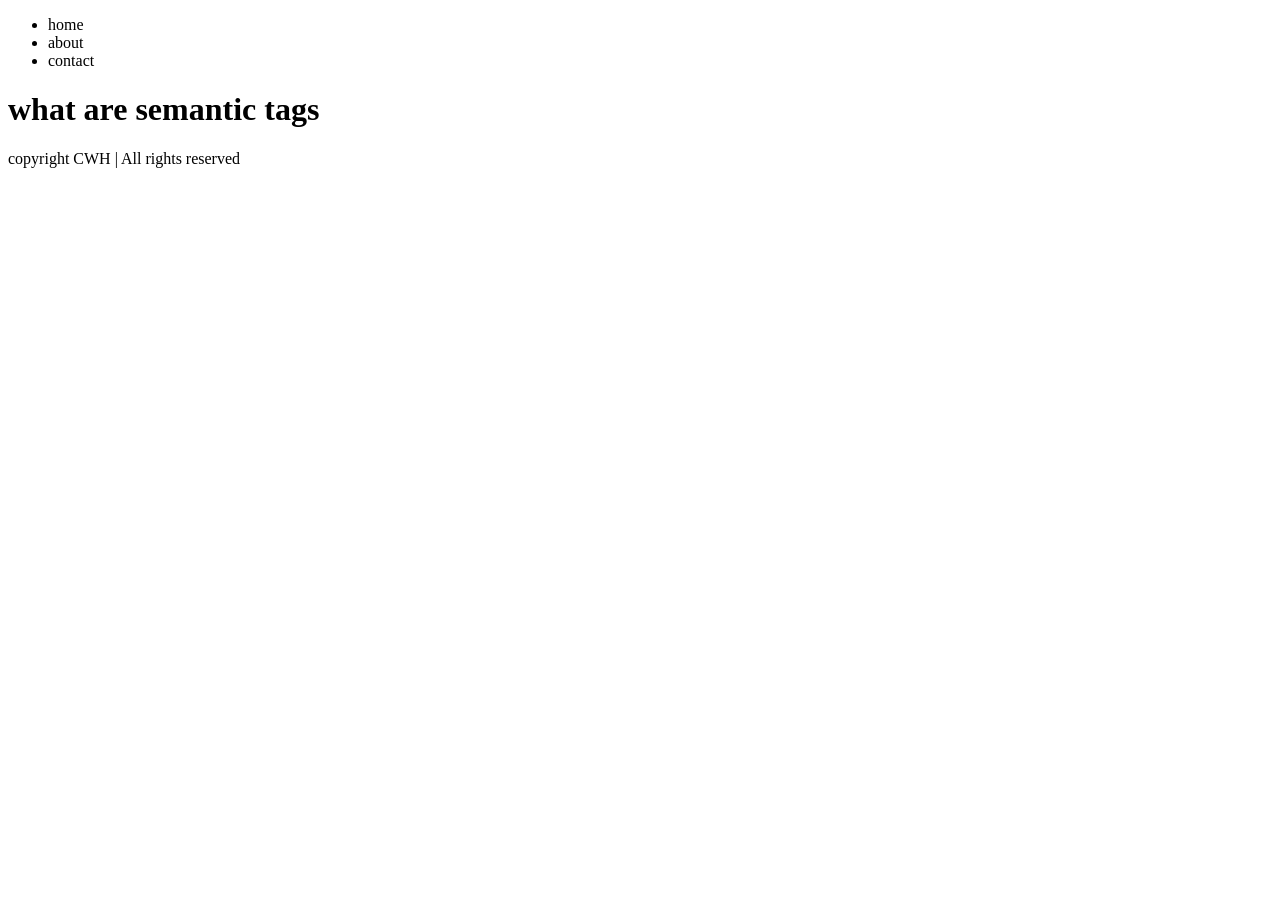
<file: video11/index.html>
<!DOCTYPE html>
<html lang="en">
<head>
    <meta charset="UTF-8">
    <meta name="viewport" content="width=device-width, initial-scale=1.0">
    <title>semantic Tags</title>
</head>
<body>
    <header>
        <nav>
            <ul>
                <li>home</li>
                <li>about</li>
                <li>contact</li>

            </ul>
                </nav>
    </header>
    
    <main>
        
  <h1>what are semantic tags</h1>

    </main>

    <footer>
        copyright CWH | All rights reserved
    </footer>
  

    
</body>
</html>
</file>
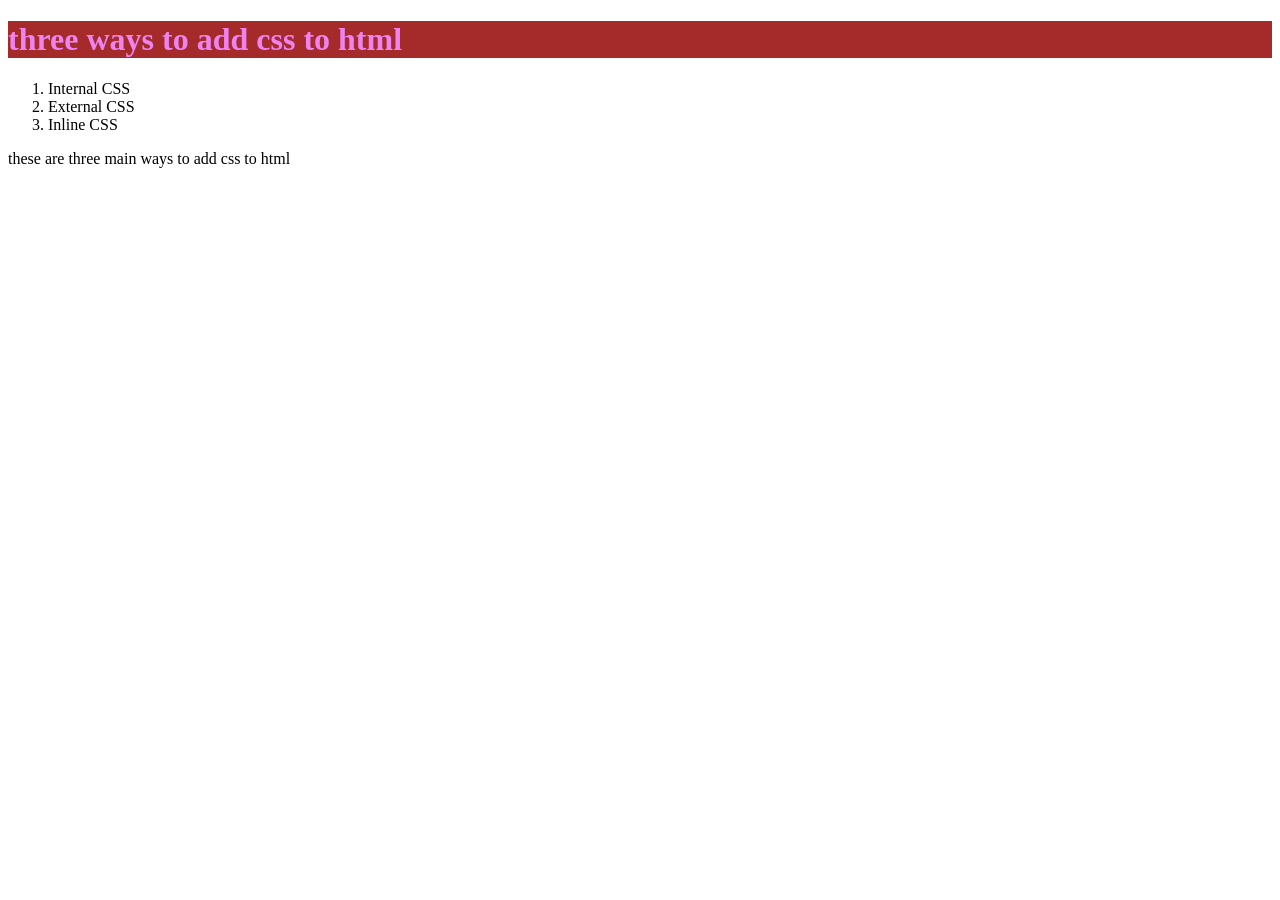
<file: video15/index.html>
<!DOCTYPE html>
<html lang="en">
<head>
    <meta charset="UTF-8">
    <meta name="viewport" content="width=device-width, initial-scale=1.0">
    <title>Document</title>
   <!--<style>
        h1{
            background-color:brown;
            color:violet;
        }
    </style> -->
    <link rel="stylesheet" href="style.css">
</head>
<body>
    <h1>three ways to add css to html</h1>
    <div>
        <ol>
            <li>Internal CSS</li>
            <li>External CSS</li>
            <li>Inline CSS</li>
        </ol>
        <p>these are three main ways to add css to html</p>
    </div>
    
</body>
</html>
</file>
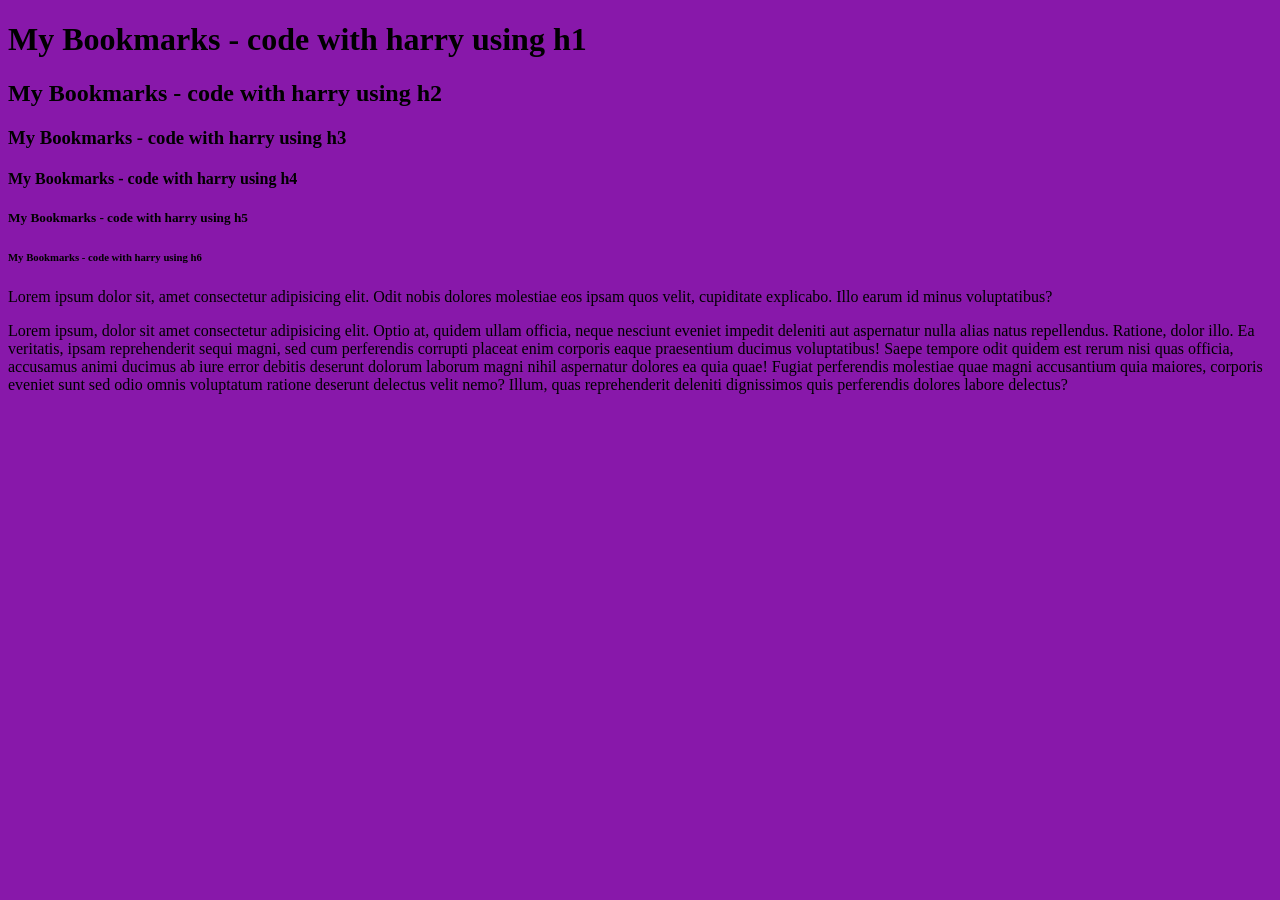
<file: video4/index.html>
<!DOCTYPE html>
<html lang="en">
<head>
    <meta charset="UTF-8">
    <meta name="viewport" content="width=device-width, initial-scale=1.0">
    <title>my bookmarks - codewithharry</title>
    <link rel="stylesheet" href="style.css">
    </head>
<body>
<h1>My Bookmarks - code with harry using h1</h1>
<h2>My Bookmarks - code with harry using h2</h2>
<h3>My Bookmarks - code with harry using h3</h3>
<h4>My Bookmarks - code with harry using h4</h4>
<h5>My Bookmarks - code with harry using h5</h5>
<h6>My Bookmarks - code with harry using h6</h6>

<p style="background"-color: red;">Lorem ipsum dolor sit, amet consectetur adipisicing elit. Odit nobis dolores molestiae eos ipsam quos velit, cupiditate explicabo. Illo earum id minus voluptatibus?</p>
<p>Lorem ipsum, dolor sit amet consectetur adipisicing elit. Optio at, quidem ullam officia, neque nesciunt eveniet impedit deleniti aut aspernatur nulla alias natus repellendus. Ratione, dolor illo. Ea veritatis, ipsam reprehenderit sequi magni, sed cum perferendis corrupti placeat enim corporis eaque praesentium ducimus voluptatibus! Saepe tempore odit quidem est rerum nisi quas officia, accusamus animi ducimus ab iure error debitis deserunt dolorum laborum magni nihil aspernatur dolores ea quia quae! Fugiat perferendis molestiae quae magni accusantium quia maiores, corporis eveniet sunt sed odio omnis voluptatum ratione deserunt delectus velit nemo? Illum, quas reprehenderit deleniti dignissimos quis perferendis dolores labore delectus?</p>
</body>
</html>
</file>
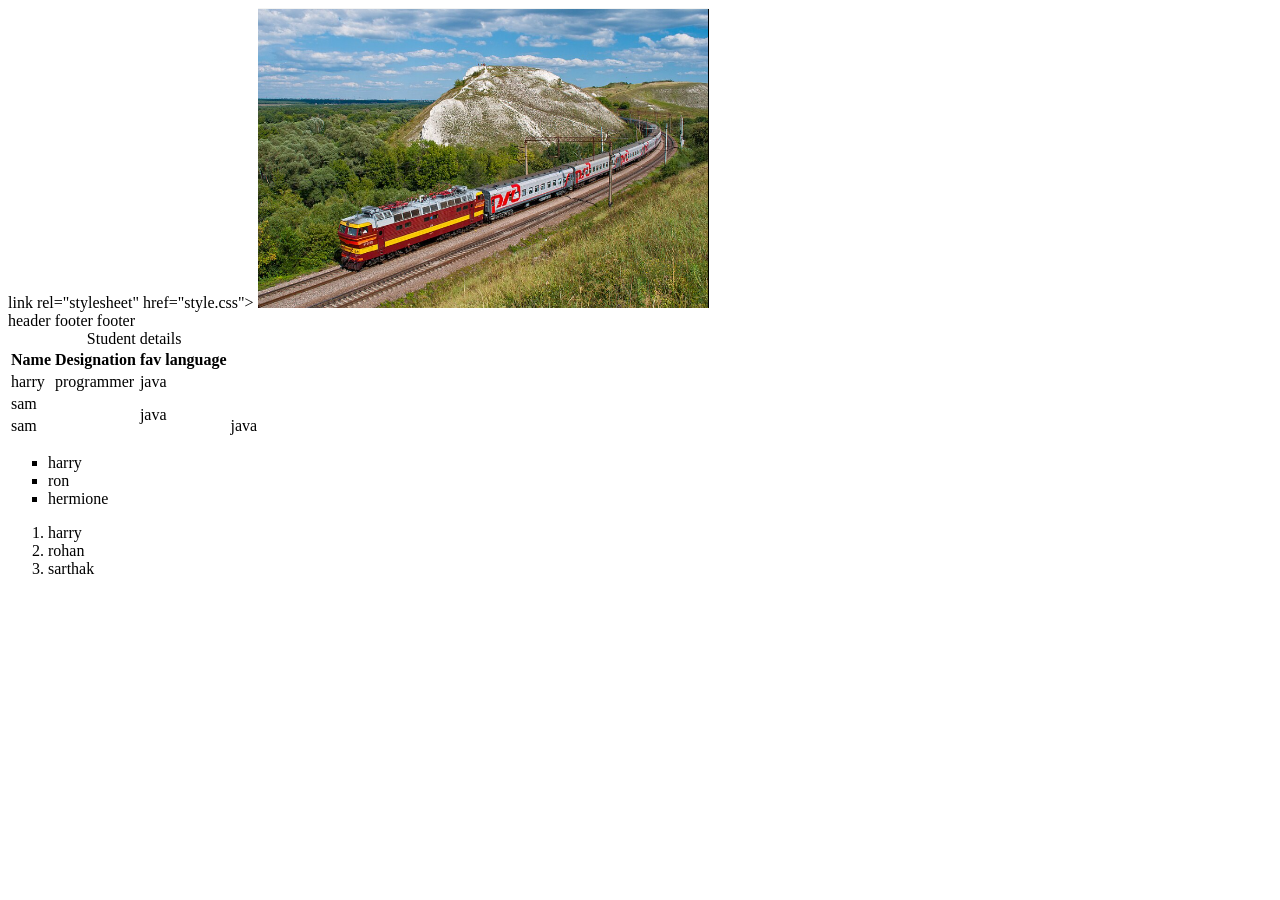
<file: video5/index.html>
<!DOCTYPE html>
<html lang="en">
<head>
    <meta charset="UTF-8">
    <meta name="viewport" content="width=, initial-scale=1.0">
    <title>Document</title>
    link rel="stylesheet" href="style.css">
</head>
<body>
    <img height="300" src="image.png" alt="Train image">
    
    <br>

<table>
    <caption>Student details</caption>

    <thread>
        header
        </thead>
        <tfoot>
            footer 
            </tfoot>
  <tr>
    <th>Name</th>
    <th>Designation</th>
    <th>fav language</th>

  </tr>

  <tr>
    <td>harry</td>
    <td>programmer</td>
    <td>java</td>
  </tr>

  <tr>
    <td colspan="2">sam</td>
    <td rowspan="2">java</td>
  </tr>
   <tr>
    <td colspan="2">sam</td>
    <td rowspan="2">java</td>
    </tr>
     <tfoot>
            footer 
            </tfoot>
</table>

<ul type="square">
<li>harry</li>
<li>ron</li>
<li>hermione</li>
</ul>
<ol>
    <li>harry</li>
    <li>rohan</li>
    <li>sarthak</li>
</ol>

</body>

</html>
</file>
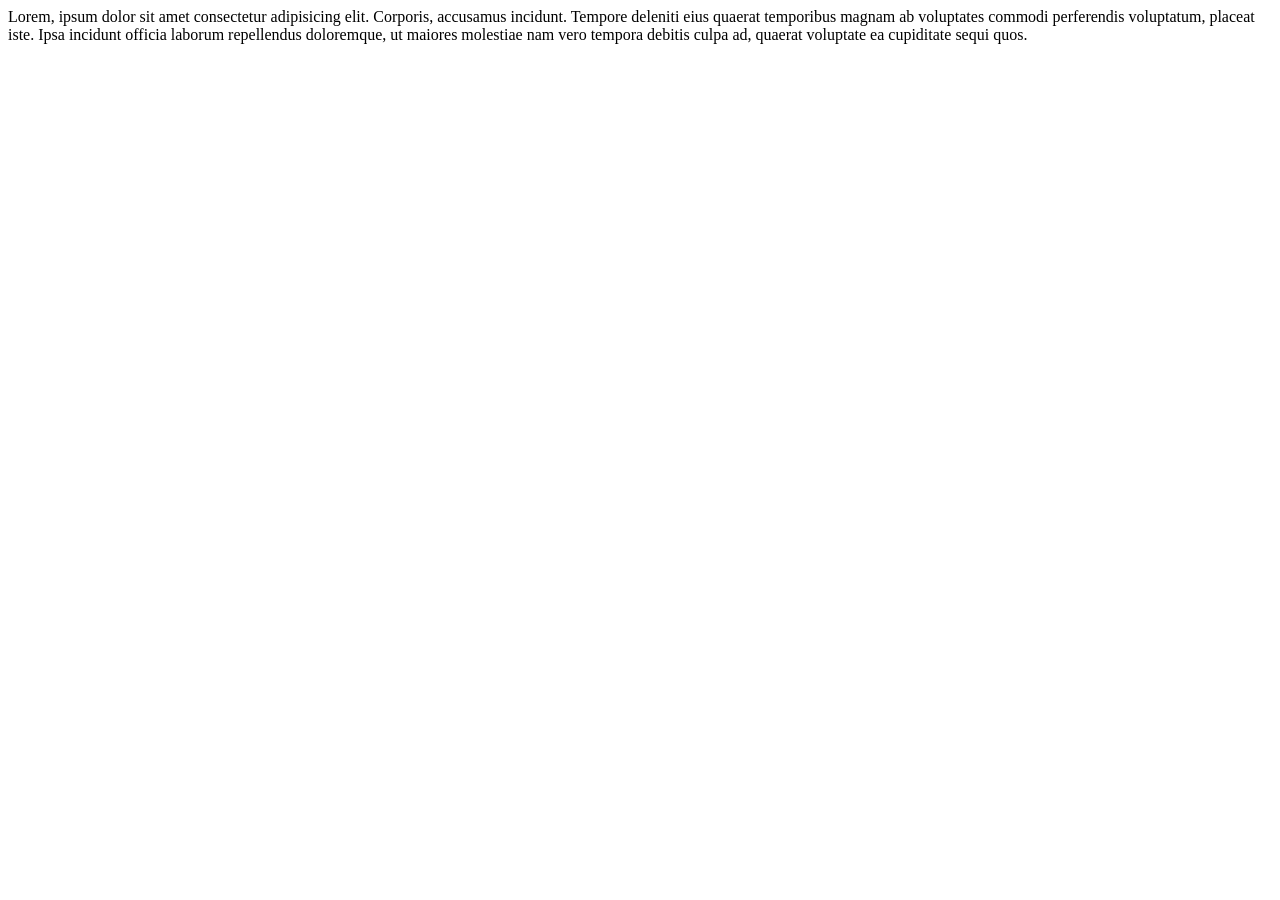
<file: video6/index.html>
<!DOCTYPE html>
<html lang="en">
<head>
    <meta charset="UTF-8">
    <meta name="viewport" content="width=device-width, initial-scale=1.0">
    <meta name="description" content="this is a page which contains description about sarthak">
    <title>about harry - code with harry</title>
</head>
    Lorem, ipsum dolor sit amet consectetur adipisicing elit. Corporis, accusamus incidunt. Tempore deleniti eius quaerat temporibus magnam ab voluptates commodi perferendis voluptatum, placeat iste. Ipsa incidunt officia laborum repellendus doloremque, ut maiores molestiae nam vero tempora debitis culpa ad, quaerat voluptate ea cupiditate sequi quos.
</body>
</html>
</file>
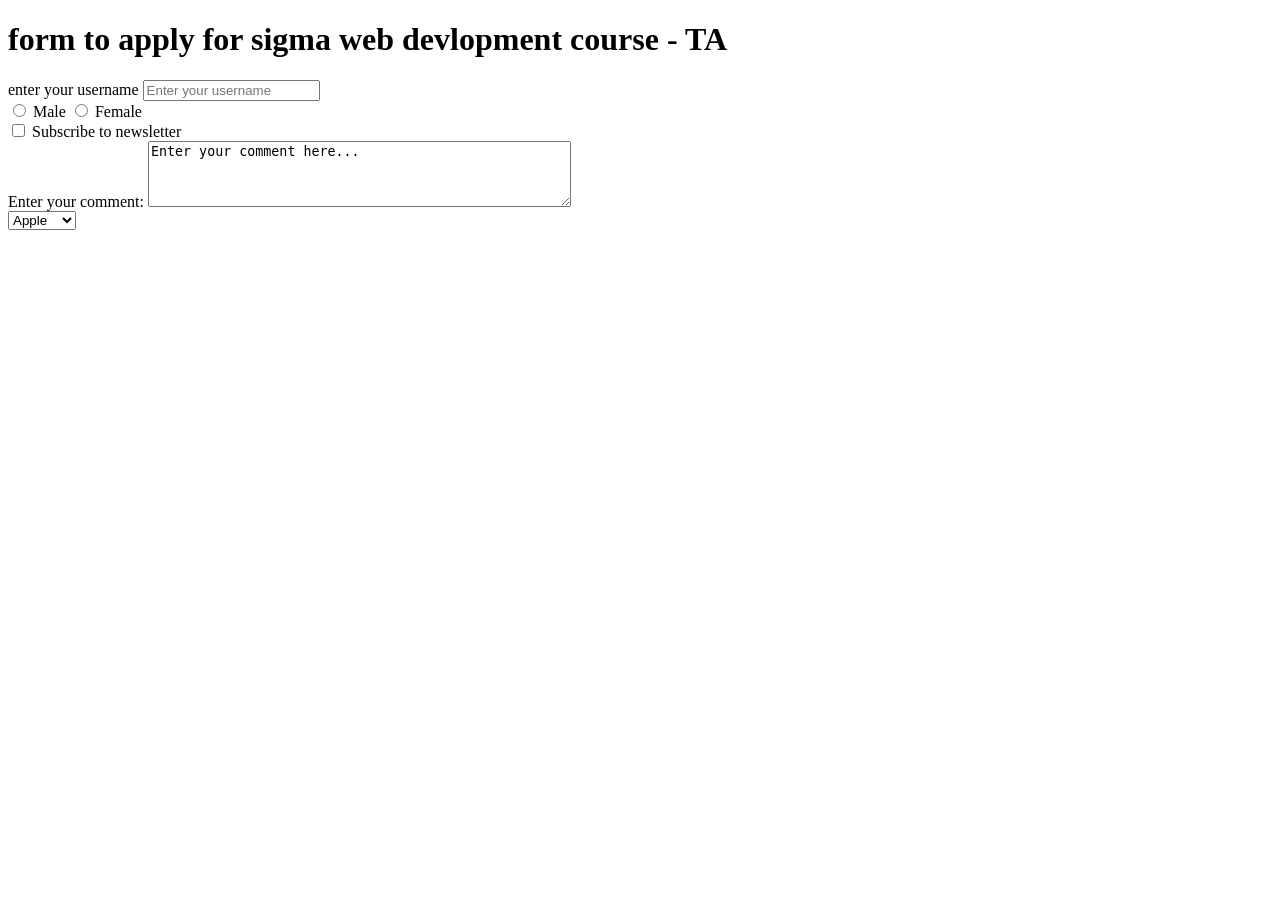
<file: video7/index.html>
<!DOCTYPE html>
<html lang="en">
<head>
    <meta charset="UTF-8">
    <meta name="viewport" content="width=device-width, initial-scale=1.0">
    <title>Form - lets learn it</title>
</head>
<body>
    <h1>form to apply for sigma web devlopment course - TA
        
    </h1>
        <form action="post">
            <div>
            <label for="username">enter your username</label>
            <input type="text" id="username" name="username" placeholder="Enter your username">
                </div>
            <div>
<input type="radio" id="male" name="gender" value="male">
<label for="male">Male</label>
<input type="radio" id="female" name="gender" value="female">
<label for="female">Female</label>
</div>
<div>
    <input type="checkbox" id="subscribe" name="subscribe" value="yes">
    <label for="subscribe">Subscribe to newsletter</label>
</div>
<div>
    <label for="comment">Enter your comment:</label>
    <textarea name="comment" rows="4" cols="50">Enter your comment here...</textarea>

</div>
<div>
   <select name="fruits">
      <option value="apple">Apple</option>
      <option value="banana">Banana</option>
      <option value="cherry">Cherry</option>
</select> 
</div>

        </form>
</body>
</html>
</file>
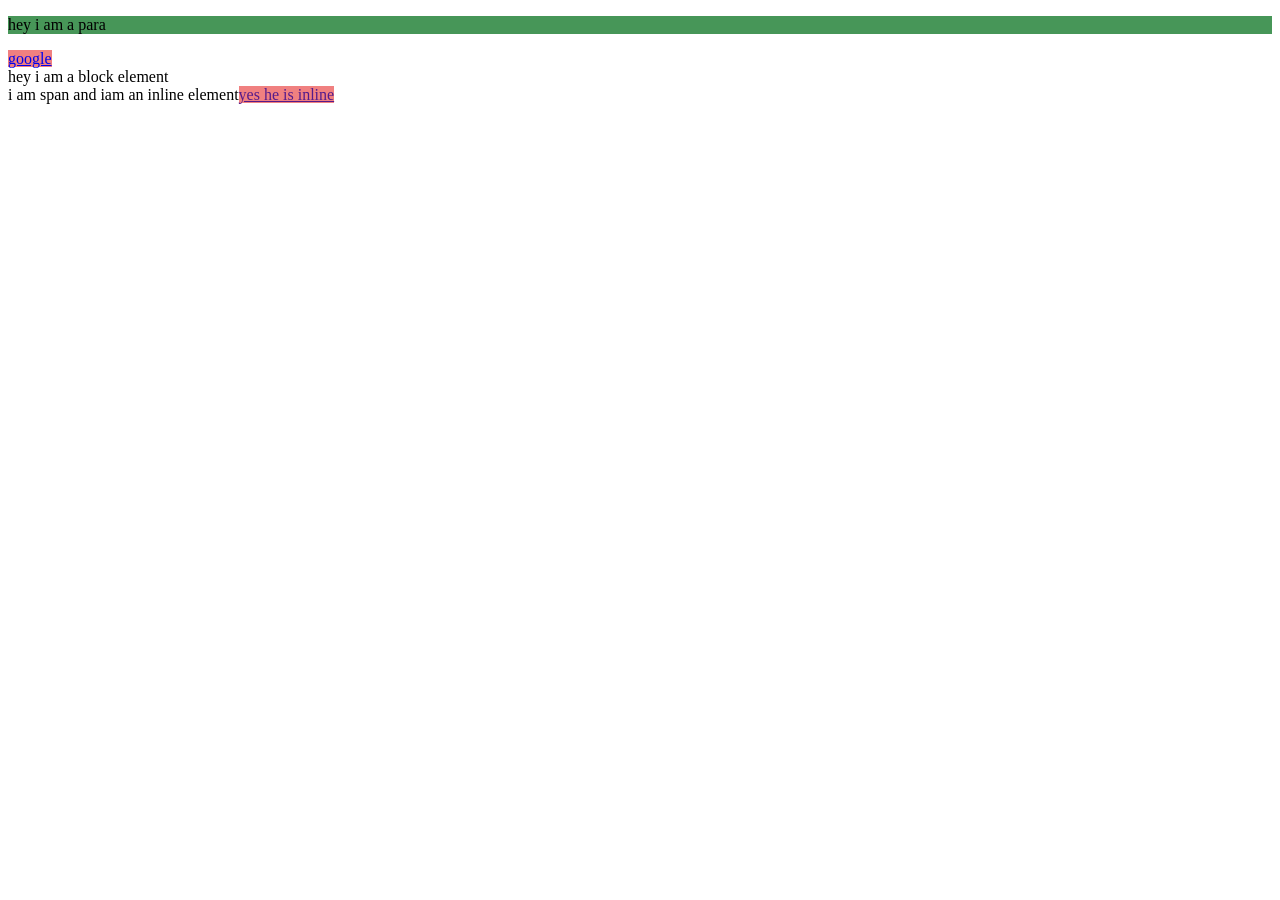
<file: video8/index.html>
<!DOCTYPE html>
<html lang="en">
<head>
    <meta charset="UTF-8">
    <meta name="viewport" content="width=device-width, initial-scale=1.0">
    <title>inline and block element - HTML</title>
    <link rel="stylesheet" href="style.css">
</head>
<body>
    <p>hey i am a para</p>
    <a href="http://google.com">google</a>
    <div>hey i am a block element</div>
    <span>i am span and iam an inline element</span><a href="">yes he is inline</a>
</body>
</html>
</file>
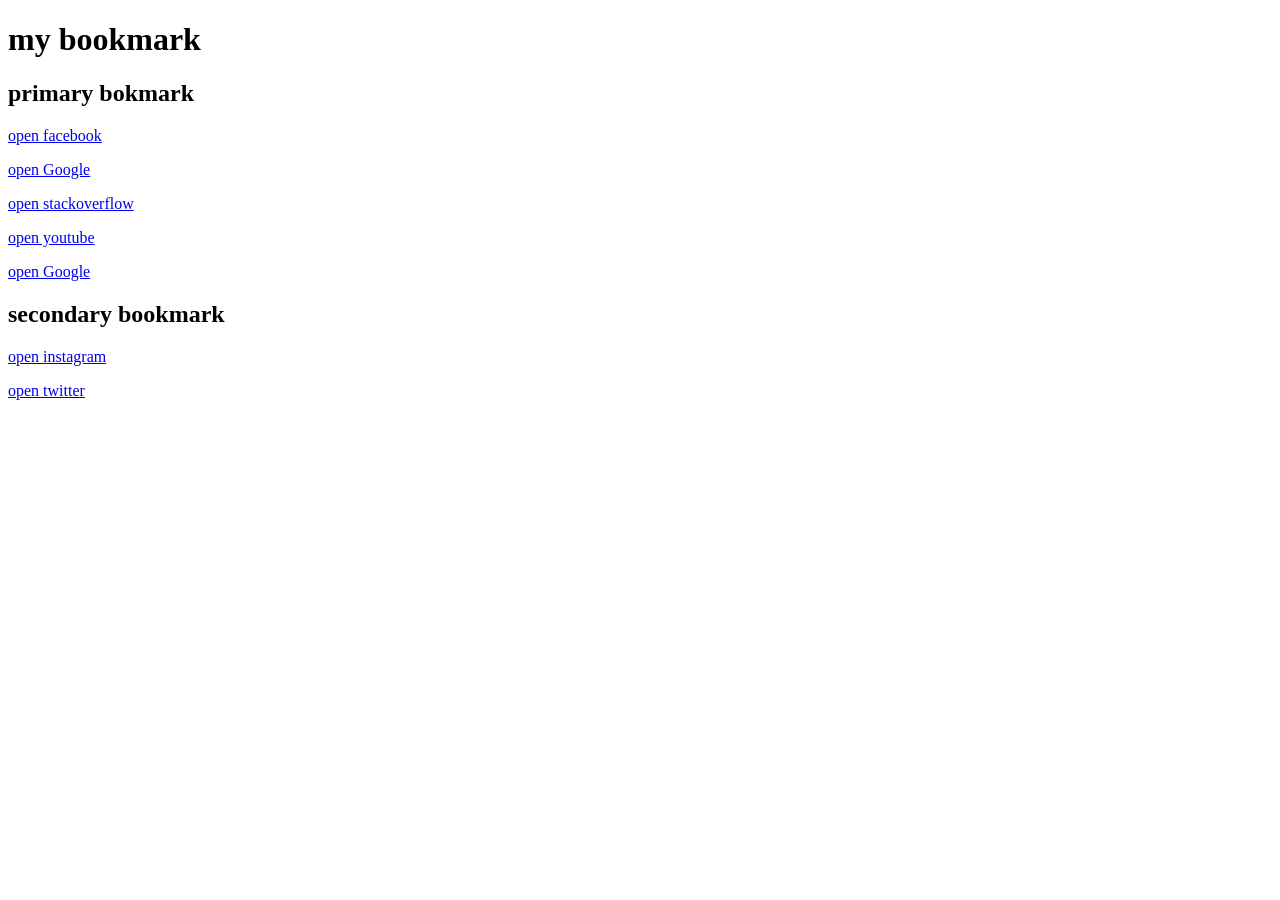
<file: bookmarkmanager.html>
<!DOCTYPE html>
<html lang="en">
<head>
    <meta charset="UTF-8">
    <meta name="viewport" content="width=device-width, initial-scale=1.0">
    <title>bookmark manager - codewithharry</title>
</head>
<body>
    <h1>my bookmark</h1>
    <h2>primary bokmark</h2>
    <p><a href="https://www.facebook.com" target="_blank">open facebook</a></p>
    <p><a href="https://www.google.com" target="_blank">open Google</a></p>
    <p><a href="https://www.stackoverflow.com" target="_blank">open stackoverflow</a></p>
    <p><a href="https://www.youtube.com" target="_blank">open youtube</a></p>
    <p><a href="https://www.google.com" target="_blank">open Google</a></p>

    <h2>secondary bookmark</h2>
    <p><a href="https://www.instagram.com" target="_blank">open instagram</a></p>
    <p><a href="https://www.twitter.com" target="_blank">open twitter</a></p>
<body>
<html>
</file>
<file: video15/style.css>
h1{
    background-color:brown;
            color:violet;
}
</file>
<file: video4/style.css>
body{
background-color: rgb(136, 24, 170)
}
</file>
<file: video8/style.css>
p{
    background-color:rgb(71, 150, 88)
}

a{
    background-color:lightcoral
}
</file>
